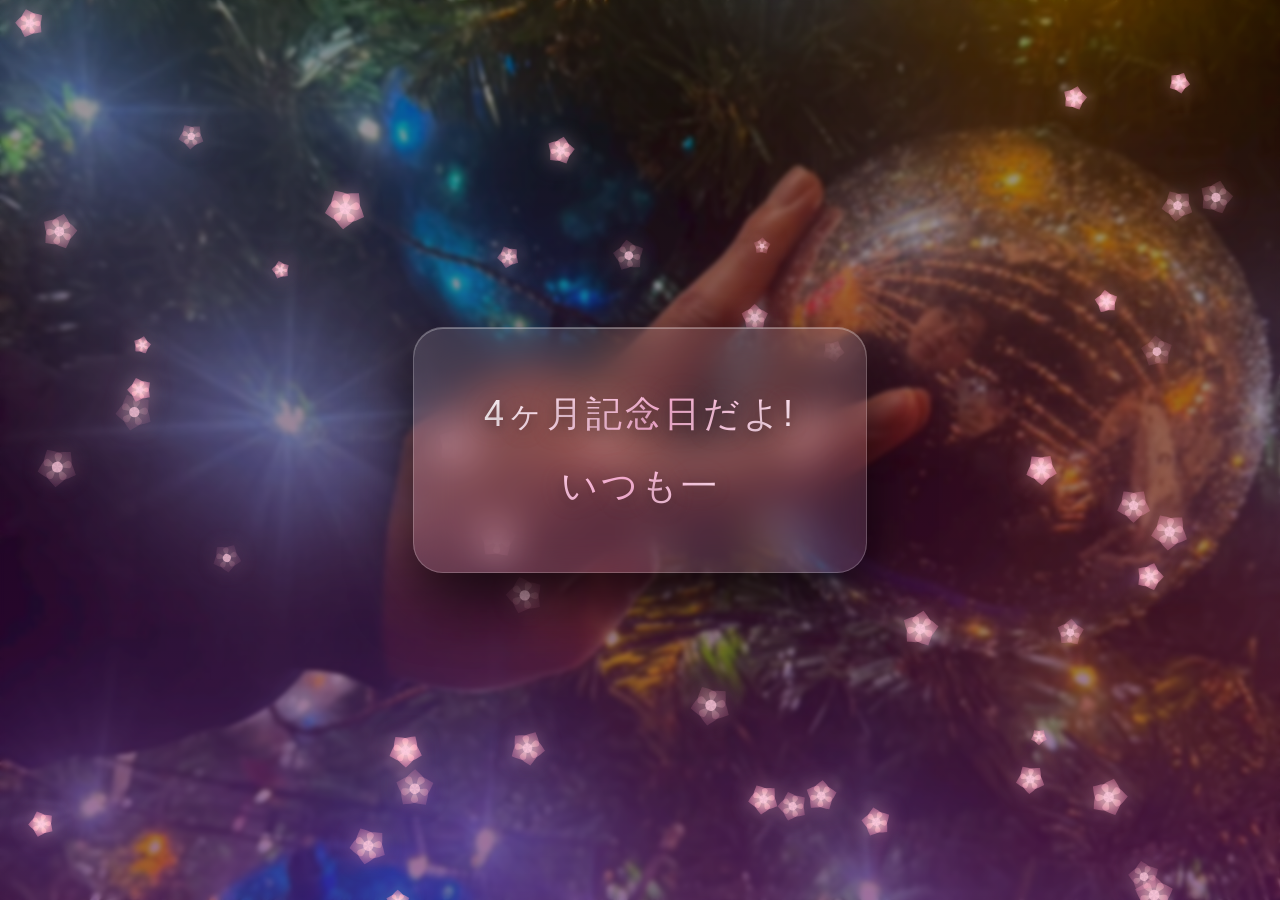
<file: index.html>
<!DOCTYPE html>
<html lang="ja">

<head>

<meta charset="UTF-8">
<meta name="viewport" content="width=device-width,initial-scale=1">

<title>4ヶ月記念日</title>

<link rel="stylesheet" href="style.css">

</head>

<body>

<div id="background"></div>

<div class="container">
<div id="message"></div>
</div>

<canvas id="sakura"></canvas>

<script src="script.js"></script>

</body>
</html>
</file>
<file: style.css>
body{

margin:0;
height:100vh;

display:flex;
justify-content:center;
align-items:center;

font-family:"Hiragino Sans","Yu Gothic",sans-serif;

color:white;

overflow:hidden;
background:linear-gradient(135deg,#1a0033 0%,#330033 50%,#1a1a4d 100%);

padding:20px;
box-sizing:border-box;

}

/* 背景 */

#background{

position:absolute;

width:100%;
height:100%;

background-size:cover;
background-position:center;

transition:opacity 1.5s ease-in-out;

animation:zoom 12s linear infinite;

z-index:-2;

filter:brightness(0.8) saturate(1.1);

}

@keyframes zoom{

from{
transform:scale(1);
}

to{
transform:scale(1.15);
}

}

/* 暗くする */

body::after{

content:"";

position:absolute;

width:100%;
height:100%;

background:linear-gradient(180deg,rgba(0,0,0,0.25) 0%,rgba(102,0,102,0.45) 100%);

z-index:-1;

backdrop-filter:blur(2px);

}

/* メッセージカード */

.container{

background:rgba(255,255,255,0.1);

backdrop-filter:blur(20px);

padding:50px 70px;

border-radius:30px;

box-shadow:0 25px 60px rgba(0,0,0,0.7),inset 0 1px 0 rgba(255,255,255,0.3);

animation:fadeIn 2.5s cubic-bezier(0.34,1.56,0.64,1);

max-width:90%;

position:relative;

z-index:1;

border:1px solid rgba(255,255,255,0.2);

transition:all 0.5s ease;

}

.container:hover{

background:rgba(255,255,255,0.15);

box-shadow:0 30px 70px rgba(0,0,0,0.8),inset 0 1px 0 rgba(255,255,255,0.4);

transform:translateY(-5px);

}

/* メッセージ */

#message{

font-size:36px;

line-height:2;

white-space:pre-line;

letter-spacing:3px;

text-align:center;

word-break:break-word;

font-weight:500;

text-shadow:0 4px 15px rgba(0,0,0,0.5),0 0 30px rgba(255,192,203,0.3);

color:#ffffff;

background:linear-gradient(120deg,#ffffff 0%,#ffb3d9 50%,#ffffff 100%);

-webkit-background-clip:text;

-webkit-text-fill-color:transparent;

background-clip:text;

animation:shimmer 3s ease-in-out infinite;

}

/* フェード */

@keyframes fadeIn{

from{
opacity:0;
transform:translateY(60px) scale(0.95);
filter:blur(10px);
}

to{
opacity:1;
transform:translateY(0) scale(1);
filter:blur(0);
}

}

@keyframes shimmer{

0%{
background-position:0% 50%;
}

50%{
background-position:100% 50%;
}

100%{
background-position:0% 50%;
}

}

/* 桜 */

#sakura{

position:absolute;
top:0;
left:0;

width:100%;
height:100%;

pointer-events:none;

z-index:0;

filter:drop-shadow(0 0 10px rgba(255,192,203,0.5));

}

/* 📱 スマホ最適化 */

@media(max-width:600px){

.container{

padding:30px 25px;

border-radius:20px;

}

#message{

font-size:24px;

line-height:1.9;

letter-spacing:2px;

}

.container:hover{

transform:none;

}

}
</file>
